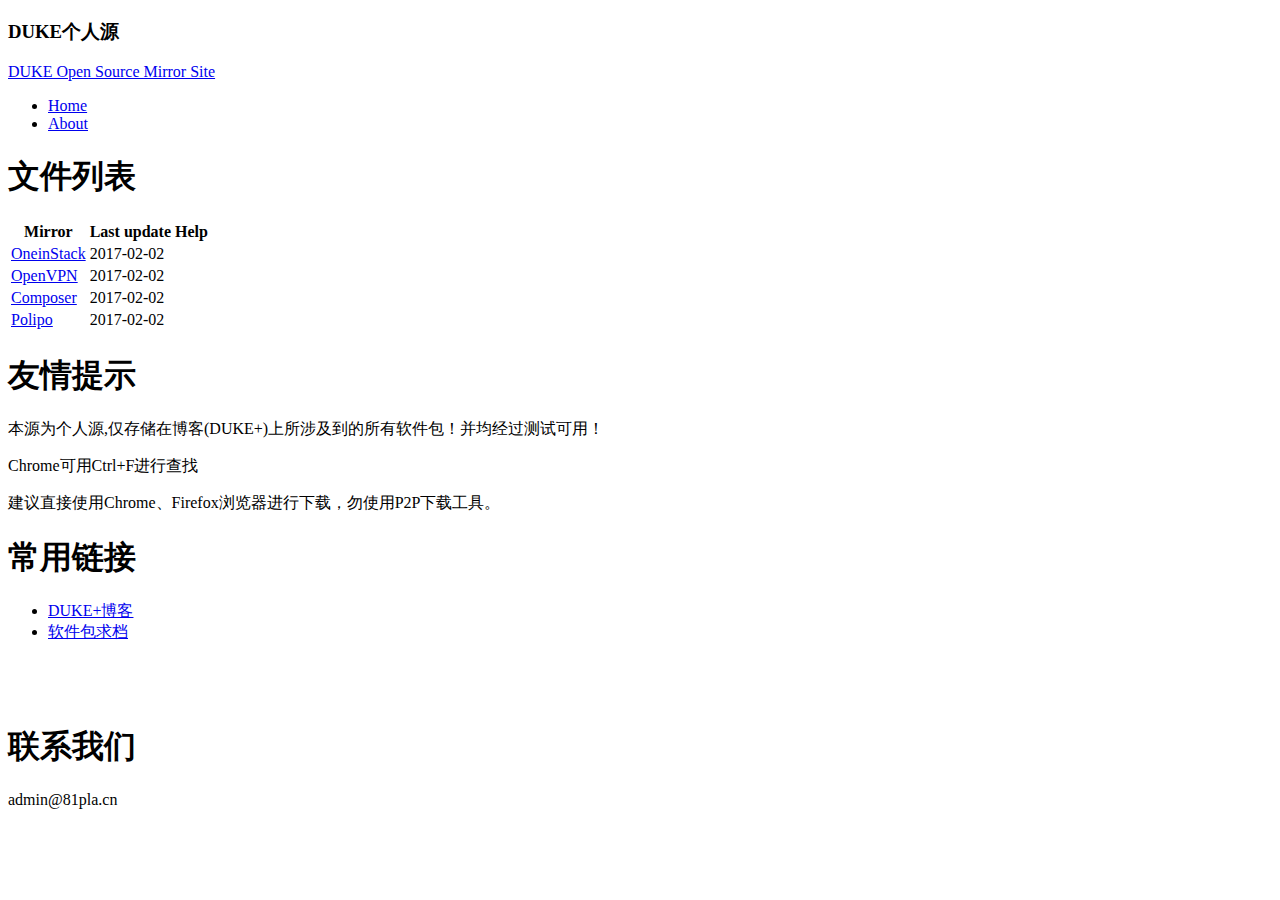
<file: index.html>
<!DOCTYPE html>
<html>
<head>
    <title>DUKE个人源上线啦!</title>
    <link rel='stylesheet' href='http://mirrors.81pla.cn/stylesheets/style.css' />

</head>
<body>
<div id="wrapper">
    <div id="header">
        <h3>DUKE个人源</h3>
        <a href="/" title="Alibaba open source mirror site"> DUKE Open Source Mirror Site</a>
    </div>

<div id="navbar">
    <ul>
        <li><a href="/">Home</a></li>
        <li><a href="http://plus.81pla.cn">About</a></li>
    </ul>
</div>
    <div id="main">
        <div id="content">
            <h1 class="file-list">文件列表</h1>

            <table class="file-table">
                <thead>
                <tr>
                    <th>Mirror</th>
                    <th>Last update</th>
                    <th> Help</th>
                </tr>
                </thead>
                <tbody>
				<tr><td><a href="http://mirrors.81pla.cn/oneinstack">OneinStack</a></td><td>2017-02-02</td><td></td></tr>
				<tr><td><a href="http://mirrors.81pla.cn/openvpn">OpenVPN</a></td><td>2017-02-02</td><td></td></tr>
                <tr><td><a href="http://mirrors.81pla.cn/composer">Composer</a></td><td>2017-02-02</td><td></td></tr>
                <tr><td><a href="http://mirrors.81pla.cn/polipo">Polipo</a></td><td>2017-02-02</td><td></td></tr>


                </tbody>
            </table>

        </div>
        <div id="siderbar">
    <h1 class="mirror-help-tips">友情提示</h1>
    <p>
        本源为个人源,仅存储在博客(DUKE+)上所涉及到的所有软件包！并均经过测试可用！
    </p>
    <p>
        Chrome可用Ctrl+F进行查找
    </p>
   <p>
	建议直接使用Chrome、Firefox浏览器进行下载，勿使用P2P下载工具。
   </p>
    <h1 class="mirror-link">常用链接</h1>
    <ul>
        <li><a href="http://plus.81pla.cn">DUKE+博客</a></li>
 	<li><a href=http://plus.81pla.cn>软件包求档</a></li>
    </ul>
	<p style="margin-left:15px;">
	</p>
</br>
</br>
    <div class="laiwang">
        <h1 class="mirror-link" style="margin-top:30px;">联系我们</h1>
		<p>admin@81pla.cn</p>
    </div>
</div>

    </div>
<div class="clear"></div>
<div id="footer">
    <div class="about">
    </div>
</div>

  </div>
  </body>
</html>
</file>
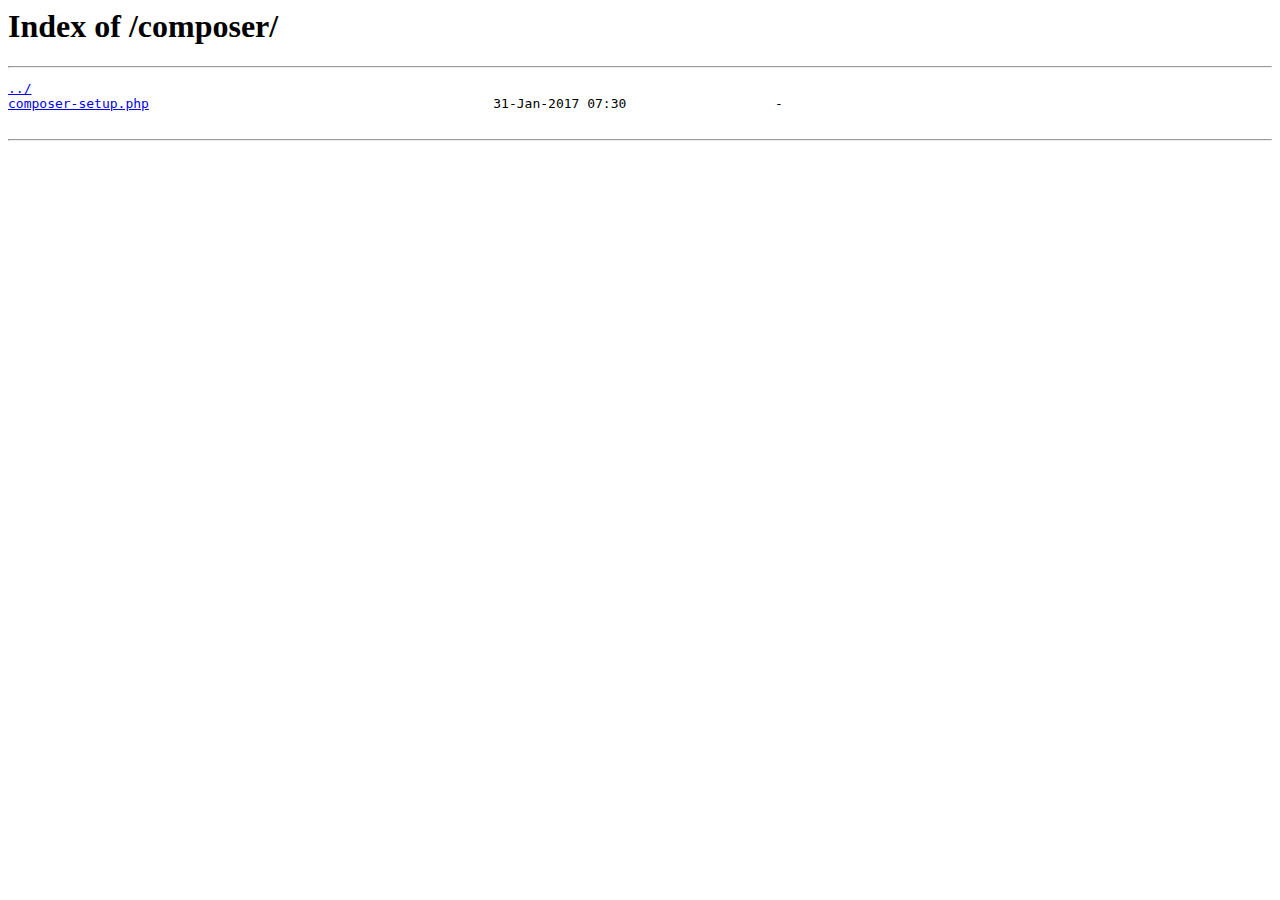
<file: composer/index.html>
<html>
<head><title>Index of /composer/</title></head>
<body bgcolor="white">
<h1>Index of /composer/</h1><hr><pre><a href="../">../</a>
<a href="./composer-setup.php">composer-setup.php</a>                                            31-Jan-2017 07:30                   -

</pre><hr></body>
</html>
</file>
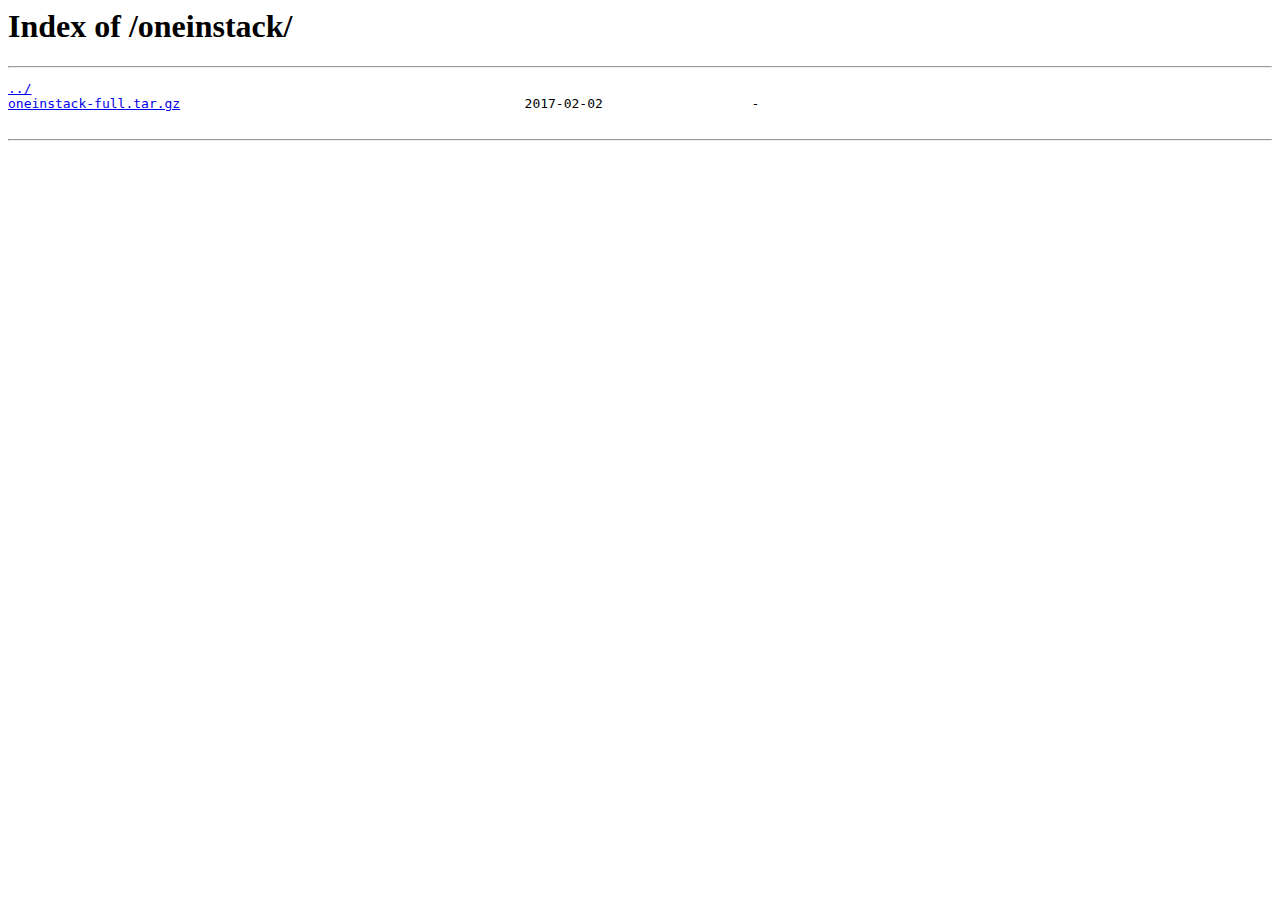
<file: oneinstack/index.html>
<html>
<head><title>Index of /oneinstack/</title></head>
<body bgcolor="white">
<h1>Index of /oneinstack/</h1><hr><pre><a href="../">../</a>
<a href="./oneinstack-full.tar.gz">oneinstack-full.tar.gz</a>                                            2017-02-02                   -

</pre><hr></body>
</html>
</file>
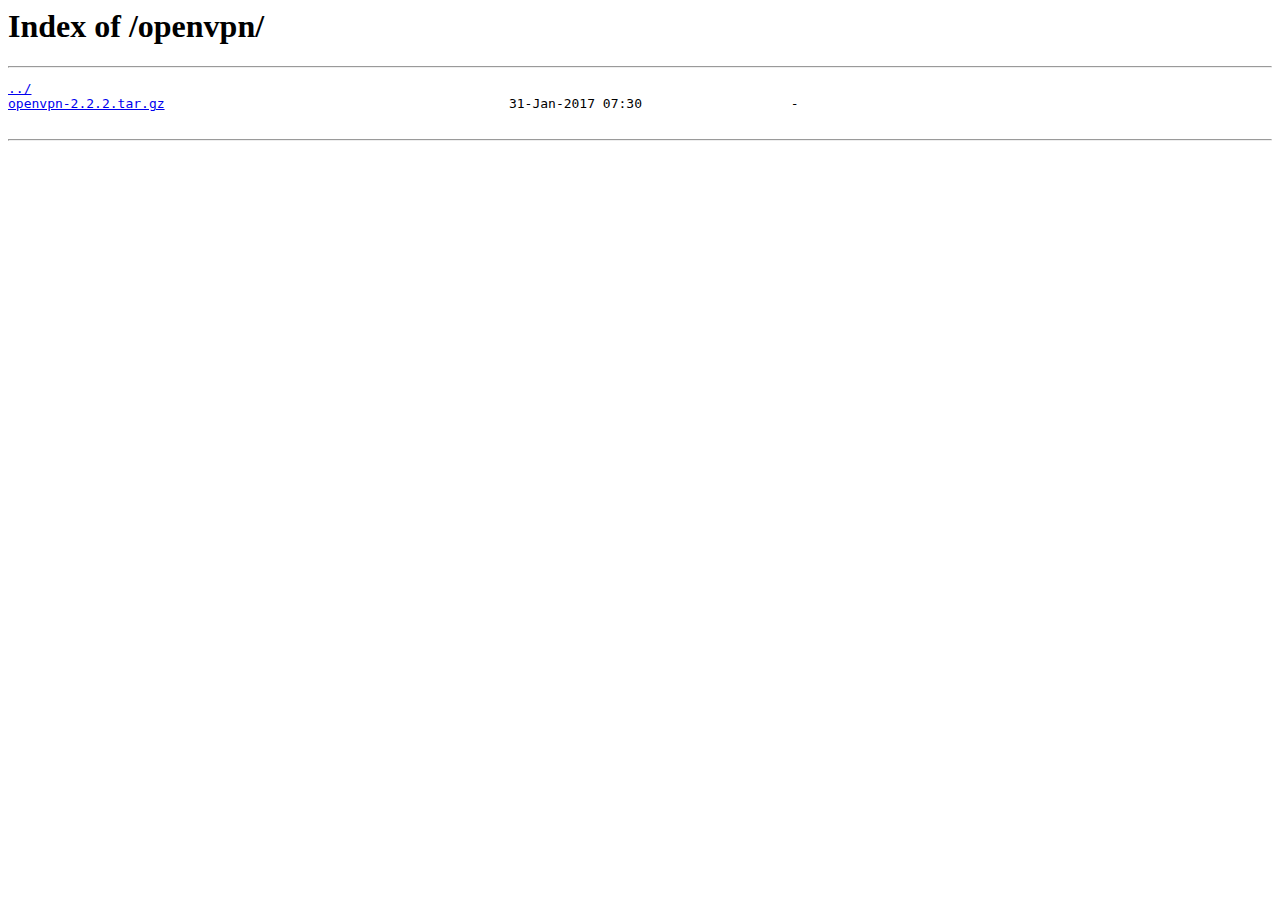
<file: openvpn/index.html>
<html>
<head><title>Index of /openvpn/</title></head>
<body bgcolor="white">
<h1>Index of /openvpn/</h1><hr><pre><a href="../">../</a>
<a href="./openvpn-2.2.2.tar.gz">openvpn-2.2.2.tar.gz</a>                                            31-Jan-2017 07:30                   -

</pre><hr></body>
</html>
</file>
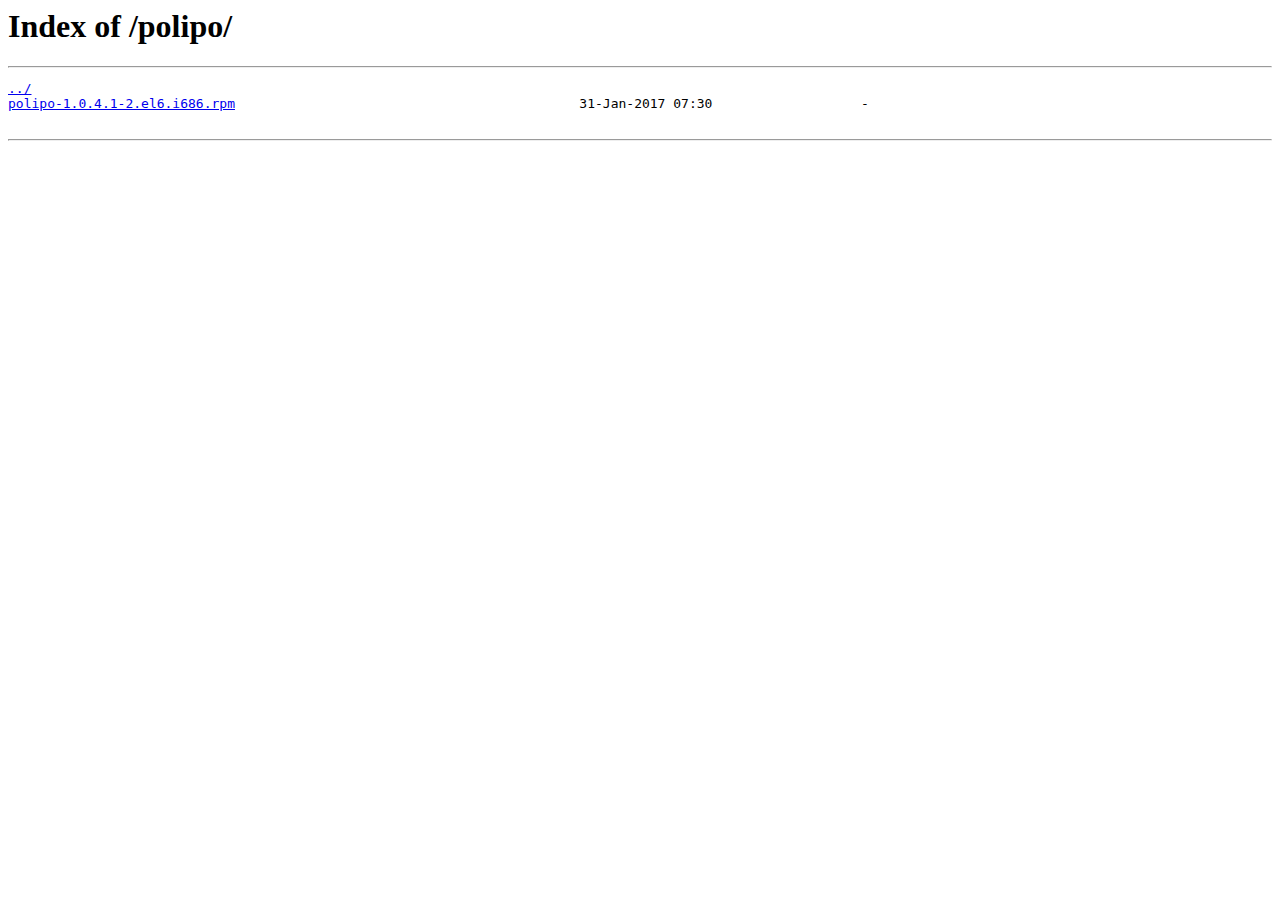
<file: polipo/index.html>
<html>
<head><title>Index of /polipo/</title></head>
<body bgcolor="white">
<h1>Index of /polipo/</h1><hr><pre><a href="../">../</a>
<a href="./polipo-1.0.4.1-2.el6.i686.rpm">polipo-1.0.4.1-2.el6.i686.rpm</a>                                            31-Jan-2017 07:30                   -

</pre><hr></body>
</html>
</file>
